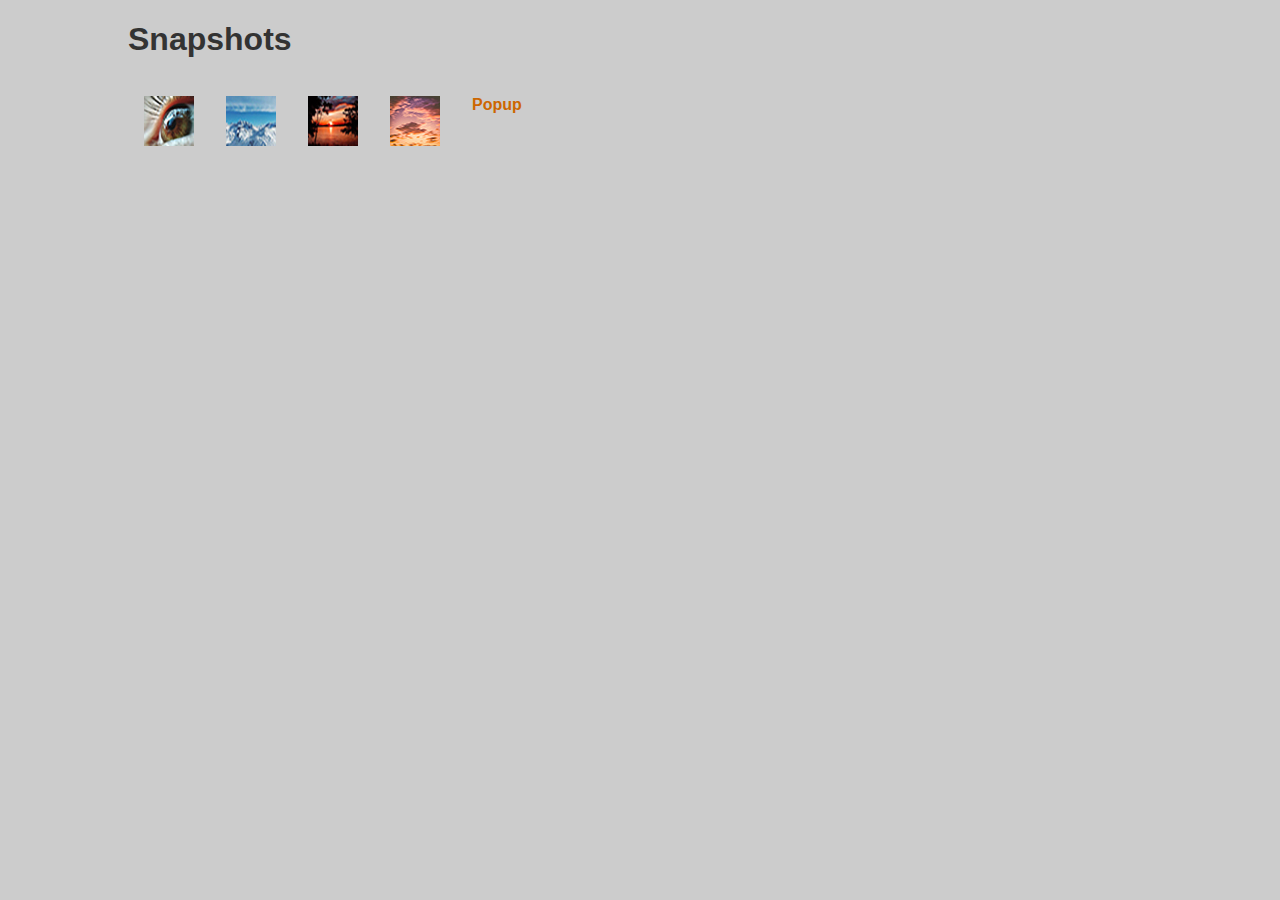
<file: index.html>
<!DOCTYPE html>
<html lang="en" dir="ltr">
  <head>
    <meta charset="utf-8">
    <title>Image Gallery</title>
    <link rel="stylesheet" href="css/styles.css">
    <script type="text/javascript" src="javascript/popup.js"></script>
  </head>
  <body>
    <h1>Snapshots</h1>
    <ul id = "image_gallery">
      <li>
        <a href="images/eye.jpg" title="an eye">
          <img src="images/eyeThumbnail.jpg" alt="eye">
        </a>
      </li>
      <li>
        <a href="images/snowMountain.jpg" title="a snowMountain" >
          <img src="images/snowMountainThumbnail.jpg" alt="snowMountain">
        </a>
      </li>
      <li>
        <a href="images/sunset.jpg" title="beautiful sunset" >
          <img src="images/sunsetThumbnail.jpg" alt="sunset">
        </a>
      </li>
      <li>
        <a href="images/cloud.jpg" title="clouds" >
          <img src="images/cloudThumbnail.jpg" alt="cloud">
        </a>
      </li>
      <li>
        <a href="test.html" class="popup">Popup</a>
      </li>
    </ul>
    <!-- <img id="placeholder" title="this is a placeholder" src="images/placeholder.jpg" onclick="showPic(this); return false;" alt="my images gallery">
    <p id="description">This is description</p> -->
  </body>
  <script type="text/javascript" src="javascript/showPic.js"></script>
</html>
</file>
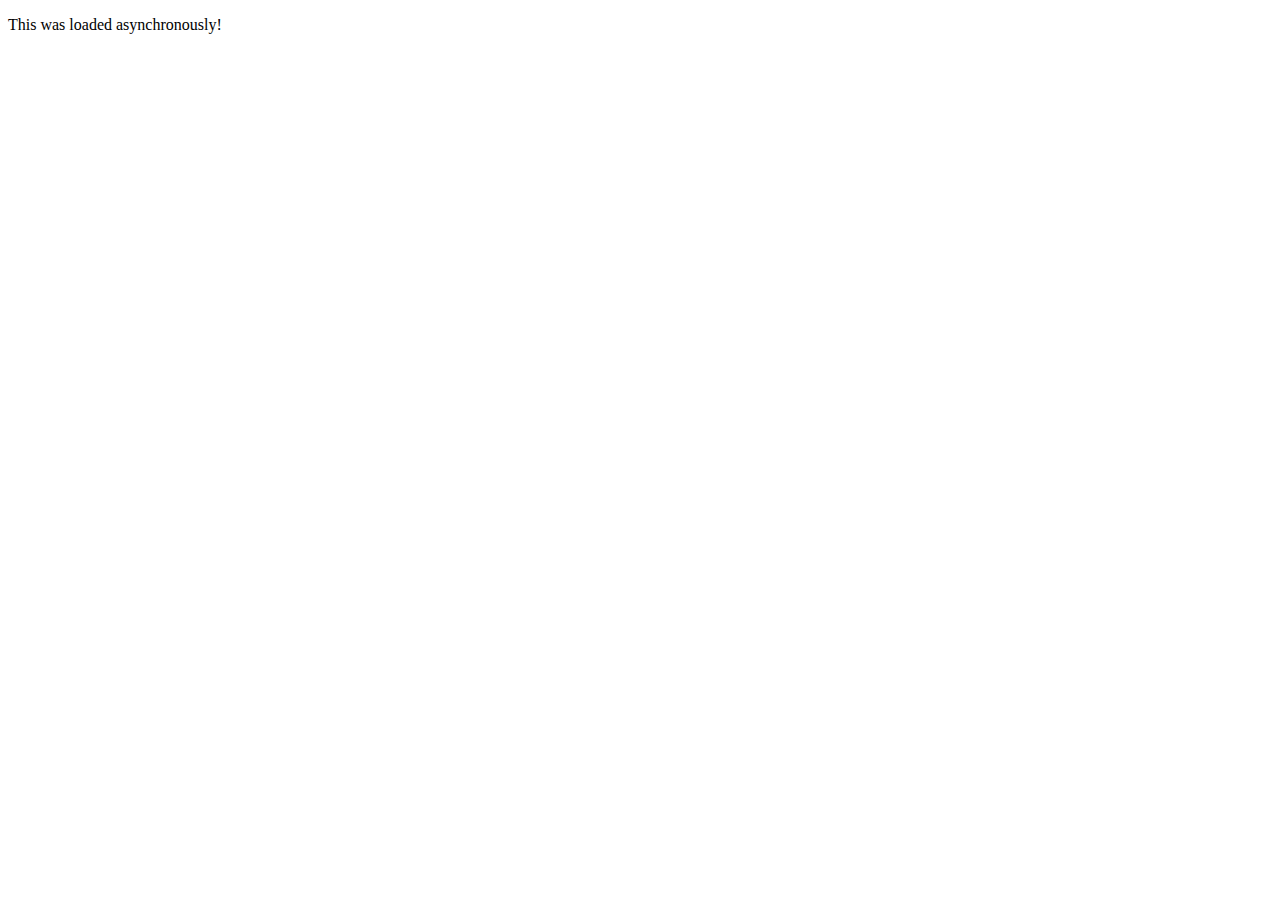
<file: ajax.html>
<!DOCTYPE html>
<html lang="en" dir="ltr">
  <head>
    <meta charset="utf-8">
    <title>Ajax</title>
  </head>
  <body>
    <div id='new'>
    </div>
    <script src='myLibrary.js'></script>
    <script src='scripts/getHTTPObject.js'></script>
    <script src='scripts/getNewContent.js'></script>
  </body>
</html>
</file>
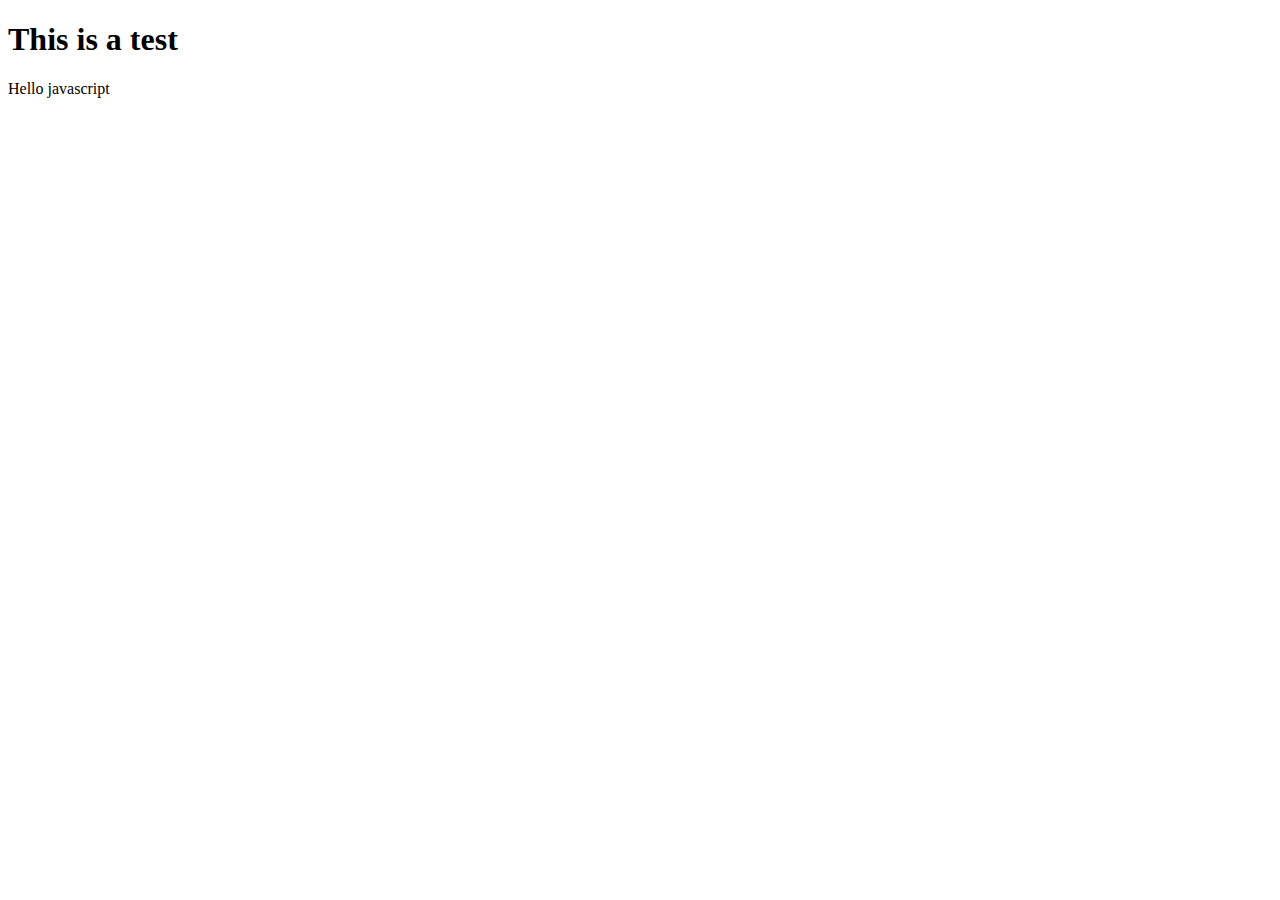
<file: test.html>
<!DOCTYPE html>
<html lang="en" dir="ltr">
  <head>
    <meta charset="utf-8">
    <title></title>
  </head>
  <body>
    <h1>This is a test</h1>
    <div id="testdiv">

    </div>
  </body>
  <script type="text/javascript" src="javascript/create.js"></script>
</html>
</file>
<file: css/styles.css>
body {
  font-family: "Helvetica","Arial",serif;
  color: #333;
  background-color: #ccc;
  margin: 1em 10%;
}
h1{
  color:#333;
  background-color: transparent;
}
a{
  color: #c60;
  background-color: transparent;
  font-weight: bold;
  text-decoration: none;
}
ul{
  padding: 0;
}
li{
  float: left;
  padding: 1em;
  list-style: none;
}
img{
  display: block;
  max-height:500px;
  clear: both;
}


#image_gallery{
  list-style: none;
}

#image_gallery li {
  display: inline;
}

#image_gallery li a img{
  border:0;
}
</file>
